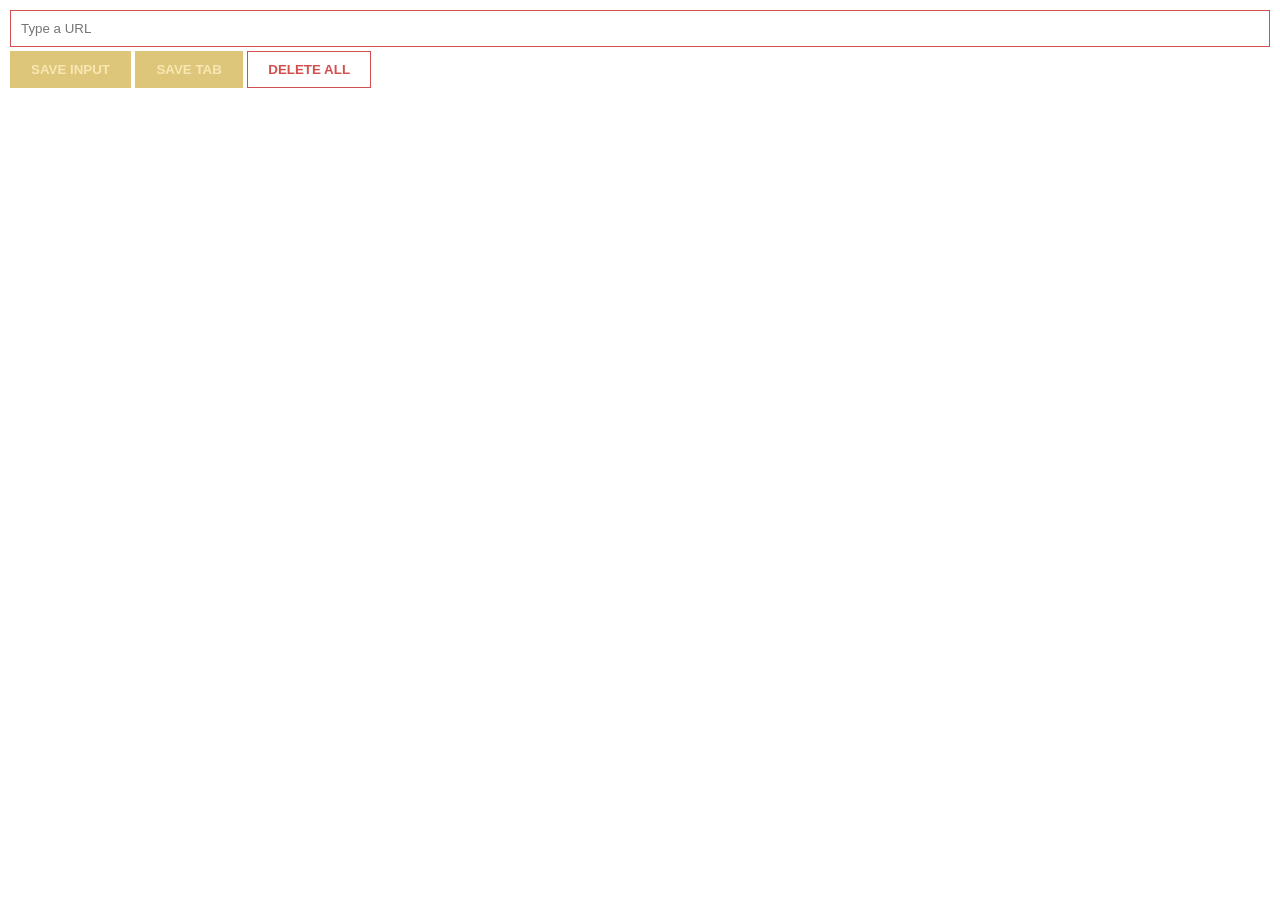
<file: leads-tracker-extension/index.html>
<!DOCTYPE html>
<html>
  <head>
    <meta charset="UTF-8">
    <title>Leads Tracker</title>
    <link rel="stylesheet" href="index.css">
  </head>
  <body>
    <input type="text" id="input-el" placeholder="Type a URL">
    <button id="input-btn">SAVE INPUT</button>
    <button id="tab-btn">SAVE TAB</button>
    <button id="delete-btn">DELETE ALL</button>

    <ul id="ul-el"></ul>

    <script src="index.js"></script>
  </body>
</html>
</file>
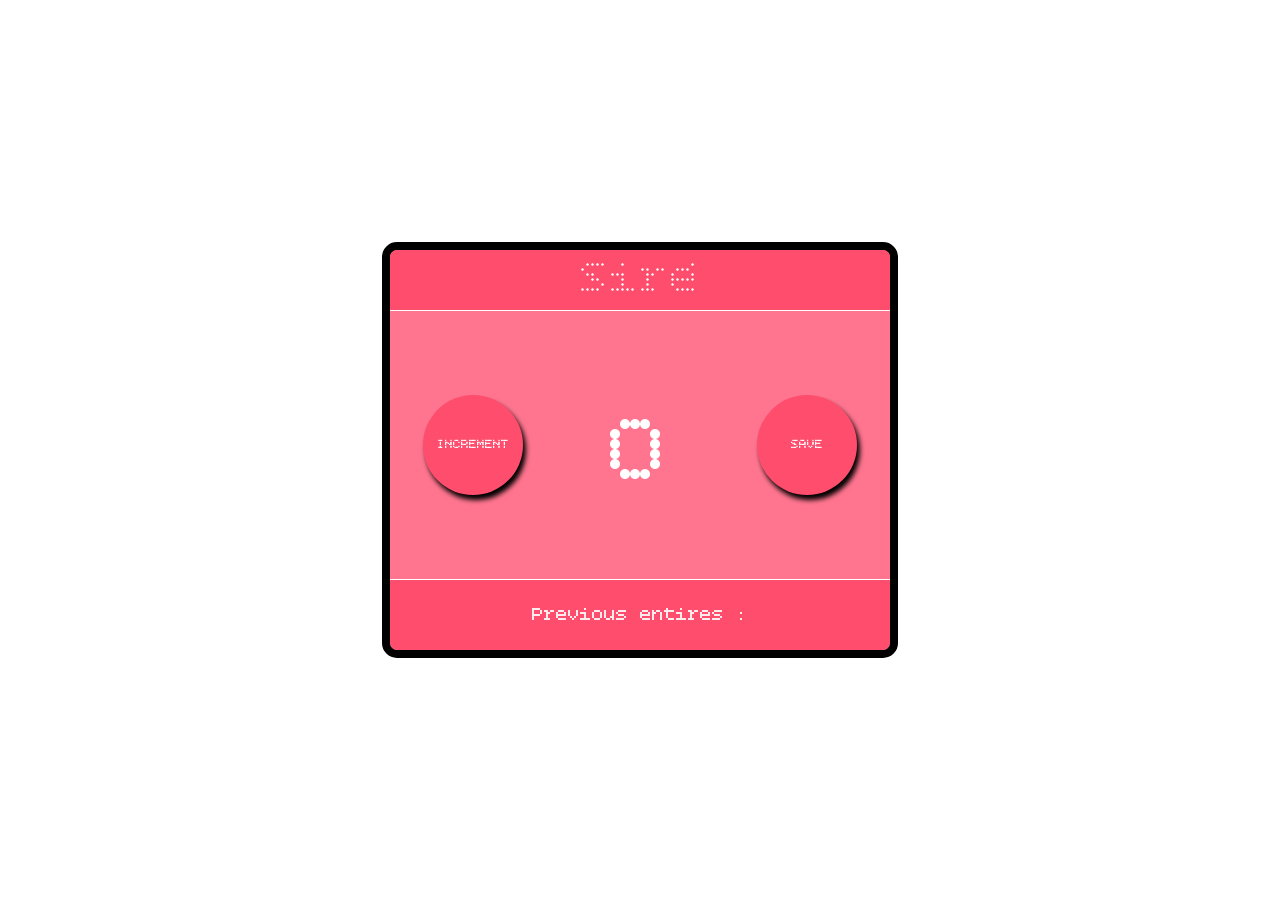
<file: COUNTER/main.html>
<!DOCTYPE html>
<html lang="en">
<head>
    <link rel="preconnect" href="https://fonts.googleapis.com">
<link rel="preconnect" href="https://fonts.gstatic.com" crossorigin>
<link href="https://fonts.googleapis.com/css2?family=Bitcount+Grid+Single:wght@100..900&family=Happy+Monkey&family=Orbitron:wght@400..900&family=Roboto:ital,wght@0,100..900;1,100..900&family=Sixtyfour&display=swap" rel="stylesheet">
    <meta charset="UTF-8">
    <link rel="stylesheet" href="style.css">
    
    <meta name="viewport" content="width=device-width, initial-scale=1.0">
    <title>COMPTEUR</title>
</head>
<body>
    <div class="container">
        <div id="prenom"></div>
        <div class="button">
            <div>
                <button id="increase-btn" onclick="increment()"></button>
            </div>

            <div id="countdown"></div>
            
            <div>
            <button id="save-btn" onclick="save()"></button>
            </div>
            
        </div>   
        <div id="previous"></div>
    </div>
    <script src="script.js"></script>
</body>
</html>
</file>
<file: leads-tracker-extension/index.css>
body {
  margin: 0;
  padding: 10px;
  font-family: Arial, Helvetica, sans-serif;
  min-width: 400px;
}

input {
  width: 100%;
  padding: 10px;
  box-sizing: border-box;
  border: 1px solid #D34E4E;
  margin-bottom: 4px;
}

button {
  background: #DDC57A;
  color: #F9E7B2;
  padding: 10px 20px;
  border: 1px solid #DDC57A;
  font-weight: bold;
}

#delete-btn {
  background: white;
  border: 1px solid #D34E4E;
  color: #D34E4E;
}

ul {
  margin-top: 20px;
  list-style: none;
  padding-left: 0;
}

li {
  margin-top: 5px;
}

a {
  color: #5f9341;
}
</file>
<file: COUNTER/style.css>
html, body {
  height: 100%;  /* pour que le body occupe toute la hauteur de la fenêtre */
  margin: 0;     /* supprime les marges par défaut du navigateur */
}

body {
  min-height: 100vh;           /* vh = "viewport height" → prend 100% de la hauteur de l’écran */
  display: flex;               /* on active le mode flexbox sur le body */
  justify-content: center;     /* centre horizontalement */
  align-items: center;         /* centre verticalement */
  font-family: bitcount grid single ;
  color: white;
}



/* div container*/
.container{ 
    display: flex;
    flex-direction: column;
    justify-content: space-between;
    width: 500px;
    height: 400px;
    border: 8px solid black;
    border-radius: 15px;
    background-color: #ff758f;

}

/* prenom */
#prenom{
    border-top-left-radius: 8px; /* pour que la bordure se fonde à celle du container*/
    border-top-right-radius: 8px; /* pour que la bordure se fonde à celle du container*/
    display: flex;
    justify-content: center;
    align-items: center;
    width: 100%;
    background-color: white;
    border-bottom: 1px solid white;
    background-color: #ff4d6d;
    font-size: 50px;
    font-weight:200;
}

#countdown{
    text-align: center;
     font-size: 100px;
    width: 100px;
    height: 100px;
    
}

.button{
    display: flex;
    justify-content: space-around;
    
}

#save-btn, #increase-btn{
    
    background-color: #ff4d6d;
    border: none;
    box-shadow: 3px 5px 5px black;
    width: 100px;
    height: 100px;
    border-radius: 50%;
    font-family: bitcount grid single ;
    color: white;
}

#previous{
    border-bottom-left-radius: 8px; /* pour que la bordure se fonde à celle du container*/
    border-bottom-right-radius: 8px; /* pour que la bordure se fonde à celle du container*/
    display: flex;
    justify-content: center;
    align-items: center;
    text-align: center;
    border-top: 1px solid white;
    background-color: #ff4d6d;
    width: 100%;
    height: 70px;
    font-size: 20px;


}
</file>
